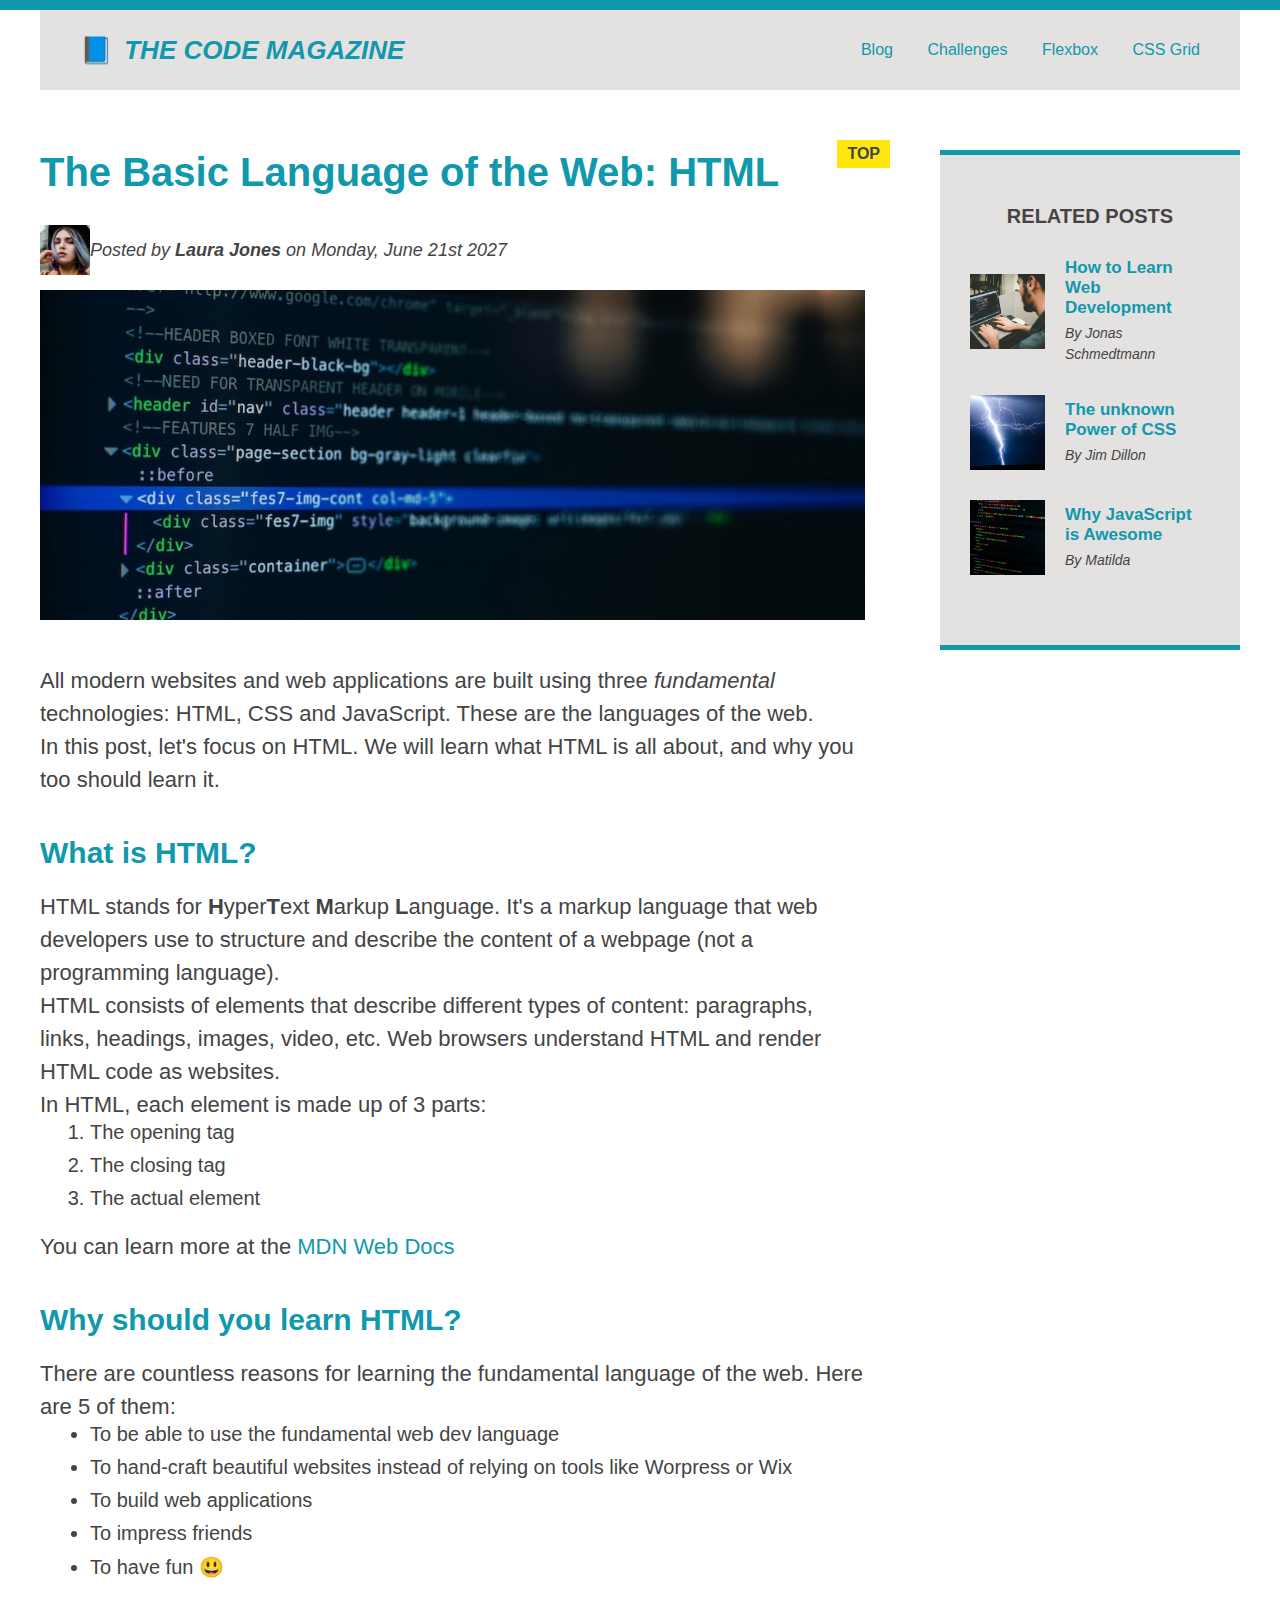
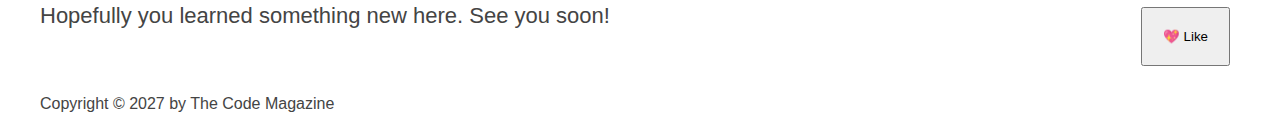
<file: index.html>
<!DOCTYPE html>
<html lang="en">
  <head>
    <meta charset="UTF-8" />
    <meta name="viewport" content="width=device-width, initial-scale=1.0" />
    <link href="style.css" rel="stylesheet" />
    <title>Webpage</title>
  </head>
  <body>
    <!-- 
    <h1>The basic language of the web</h1>
    <h2>The basic language of the web</h2>
    <h3>The basic language of the web</h3>
    -->
    <div class="container">
      <header class="main-header clearfix">
        <h1>📘 The Code Magazine</h1>
        <nav>
          <a href="blog.html">Blog</a>
          <a href="#">Challenges</a>
          <a href="flexbox.html">Flexbox</a>
          <a href="css-grid.html">CSS Grid</a>
        </nav>
      </header>
      <!-- ONLY NECESSARY FOR FLEXBOX -->
      <!-- <nav class="changes"> -->
      <article>
        <header class="post-header">
          <h2>The Basic Language of the Web: HTML</h2>
          <div class="author-box">
            <img
              class="author-img"
              src="img/laura-jones.jpg"
              alt="Author Image"
              width="50"
              height="50"
            />
            <p id="author" class="author">
              Posted by <strong>Laura Jones</strong> on Monday, June 21st 2027
            </p>
          </div>
          <img
            class="post-img"
            src="img/post-img.jpg"
            alt="HTML code on a screen"
            width="500"
            height="200"
          />
        </header>
        <p>
          All modern websites and web applications are built using three
          <em>fundamental</em>
          technologies: HTML, CSS and JavaScript. These are the languages of the
          web.
        </p>
        <p>
          In this post, let's focus on HTML. We will learn what HTML is all
          about, and why you too should learn it.
        </p>
        <h3>What is HTML?</h3>
        <p>
          HTML stands for <strong>H</strong>yper<strong>T</strong>ext
          <strong>M</strong>arkup <strong>L</strong>anguage. It's a markup
          language that web developers use to structure and describe the content
          of a webpage (not a programming language).
        </p>
        <p>
          HTML consists of elements that describe different types of content:
          paragraphs, links, headings, images, video, etc. Web browsers
          understand HTML and render HTML code as websites.
        </p>
        <p>In HTML, each element is made up of 3 parts:</p>
        <ol>
          <li>The opening tag</li>
          <li>The closing tag</li>
          <li>The actual element</li>
        </ol>
        <p>
          You can learn more at the
          <a
            href="https://developer.mozilla.org/en-US/docs/Web/HTML"
            target="-blank"
            >MDN Web Docs</a
          >
        </p>
        <h3>Why should you learn HTML?</h3>
        <p>
          There are countless reasons for learning the fundamental language of
          the web. Here are 5 of them:
        </p>

        <ul>
          <li>To be able to use the fundamental web dev language</li>
          <li>
            To hand-craft beautiful websites instead of relying on tools like
            Worpress or Wix
          </li>
          <li>To build web applications</li>
          <li>To impress friends</li>
          <li>To have fun 😃</li>
        </ul>
        <p>Hopefully you learned something new here. See you soon!</p>
      </article>
      <aside>
        <!-- This element is used to compliment an additional information being used in the main body -->
        <h4>Related Posts</h4>
        <ul class="remove-bullets">
          <li class="related-post">
            <img
              src="img/related-1.jpg"
              alt="Web development image"
              width="75"
              height="75"
            />
            <div>
              <a class="related-link" href="#" target="_blank">
                How to Learn Web Development
              </a>
              <p class="related-author">By Jonas Schmedtmann</p>
            </div>
          </li>
          <li class="related-post">
            <img
              src="img/related-2.jpg"
              alt="CSS process image"
              width="75"
              height="75"
            />
            <div>
              <a class="related-link" href="#" target="_blank"
                >The unknown Power of CSS</a
              >
              <p class="related-author">By Jim Dillon</p>
            </div>
          </li>
          <li class="related-post">
            <img
              src="img/related-3.jpg"
              alt="JavaScipt image"
              width="75"
              height="75"
            />
            <div>
              <a class="related-link" href="#" target="_blank"
                >Why JavaScript is Awesome</a
              >
              <p class="related-author">By Matilda</p>
            </div>
          </li>
        </ul>
      </aside>
      <!-- </nav> -->
      <footer>
        <p id="copyright" class="copyright text">
          Copyright &copy; 2027 by The Code Magazine
        </p>
      </footer>
    </div>
    <button>💖 Like</button>
  </body>
</html>
</file>
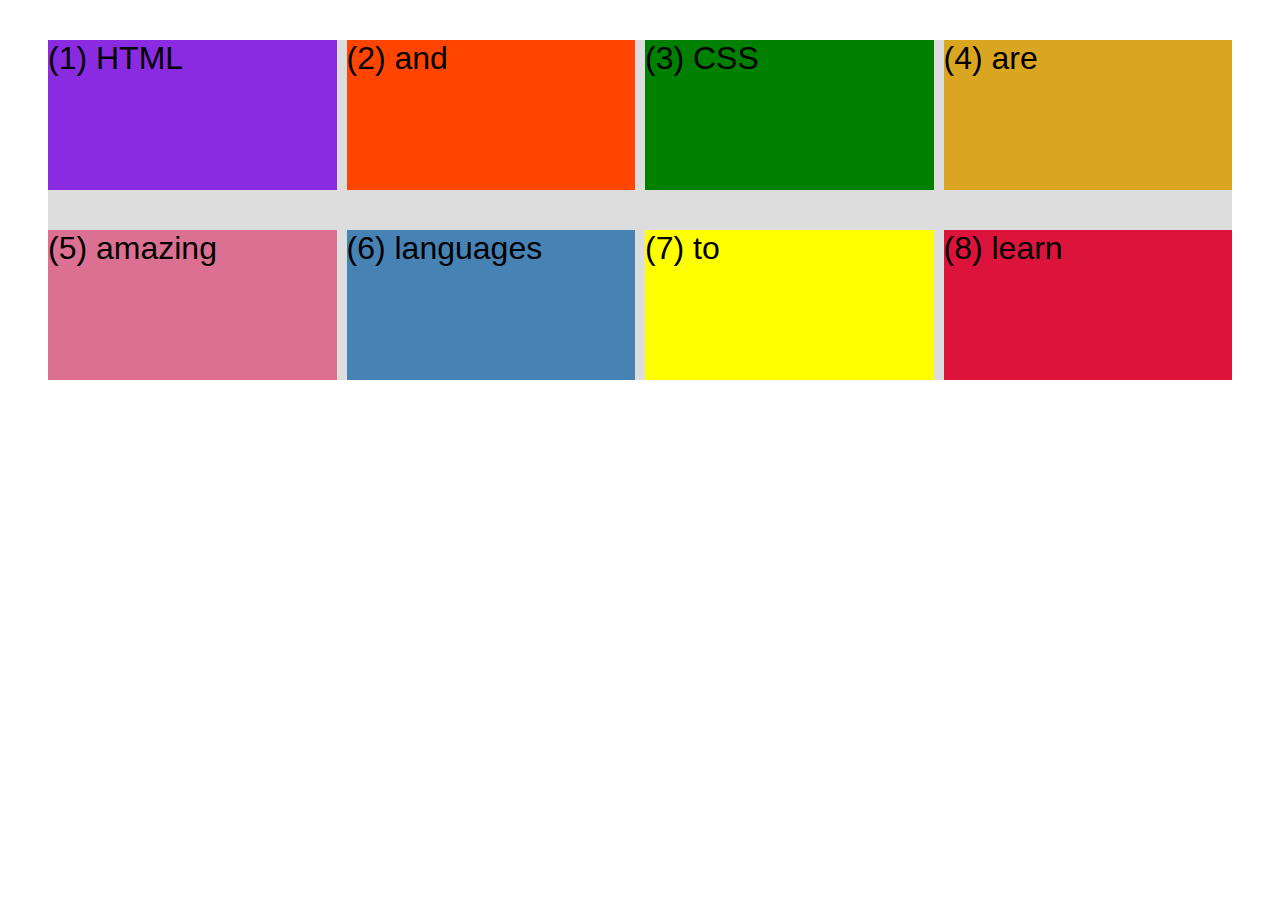
<file: css-grid.html>
<!DOCTYPE html>
<html lang="en">
  <head>
    <meta charset="UTF-8" />
    <meta http-equiv="X-UA-Compatible" content="IE=edge" />
    <meta name="viewport" content="width=device-width, initial-scale=1.0" />
    <title>CSS Grid</title>
    <style>
      .el--1 {
        background-color: blueviolet;
      }
      .el--2 {
        background-color: orangered;
      }
      .el--3 {
        background-color: green;
        height: 150px;
      }
      .el--4 {
        background-color: goldenrod;
      }
      .el--5 {
        background-color: palevioletred;
      }
      .el--6 {
        background-color: steelblue;
      }
      .el--7 {
        background-color: yellow;
      }
      .el--8 {
        background-color: crimson;
      }

      .container--1 {
        /* STARTER */
        font-family: sans-serif;
        background-color: #ddd;
        font-size: 32px;
        margin: 40px;

        /* CSS GRID */
        display: grid;
        /* grid-template-columns: 1fr 1fr 1fr 1fr; */
        /* grid-template-rows: 3fr 2fr; */
        grid-template-columns: repeat(4, 1fr);
        /* grid-template-rows: repeat(2, 1fr); */
        grid-template-rows: 1fr 1fr;
        /* height: 500px; */
        /* 
        gap: 30px; */
        column-gap: 10px;
        row-gap: 40px;
      }

      .container--2 {
        /* STARTER */
        display: none;
        font-family: sans-serif;
        background-color: black;
        font-size: 40px;
        margin: 100px;

        width: 1000px;
        height: 600px;

        /* CSS GRID */
      }
    </style>
  </head>
  <body>
    <div class="container--1">
      <div class="el el--1">(1) HTML</div>
      <div class="el el--2">(2) and</div>
      <div class="el el--3">(3) CSS</div>
      <div class="el el--4">(4) are</div>
      <div class="el el--5">(5) amazing</div>
      <div class="el el--6">(6) languages</div>
      <div class="el el--7">(7) to</div>
      <div class="el el--8">(8) learn</div>
    </div>

    <div class="container--2">
      <div class="el el--1">(1)</div>
      <div class="el el--3">(3)</div>
      <div class="el el--4">(4)</div>
      <div class="el el--5">(5)</div>
      <div class="el el--6">(6)</div>
      <div class="el el--7">(7)</div>
    </div>
  </body>
</html>
</file>
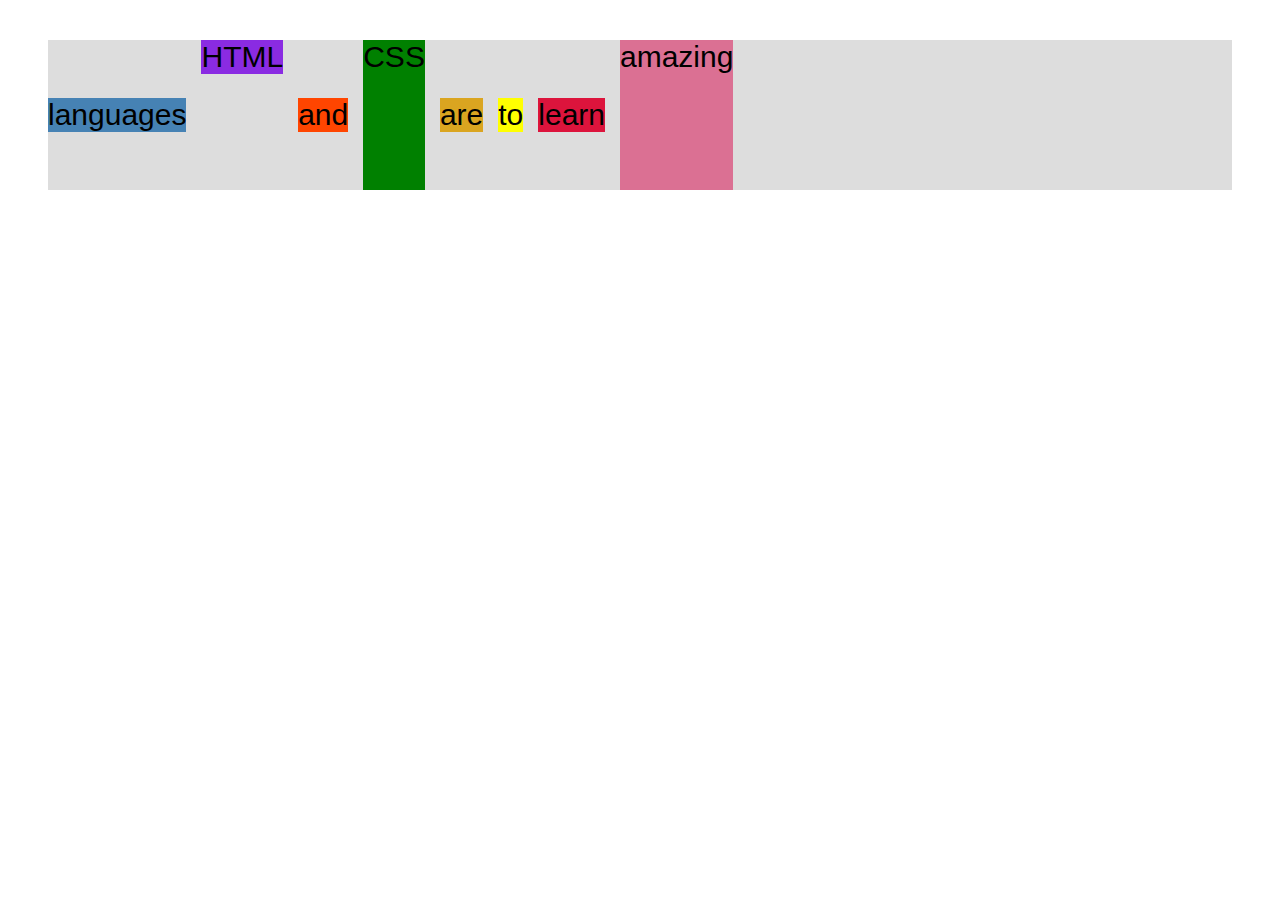
<file: flexbox.html>
<!DOCTYPE html>
<html lang="en">
  <head>
    <meta charset="UTF-8" />
    <meta http-equiv="X-UA-Compatible" content="IE=edge" />
    <meta name="viewport" content="width=device-width, initial-scale=1.0" />
    <title>Flexbox</title>
    <style>
      .el--1 {
        background-color: blueviolet;
      }
      .el--2 {
        background-color: orangered;
      }
      .el--3 {
        background-color: green;
        height: 150px;
      }
      .el--4 {
        background-color: goldenrod;
      }
      .el--5 {
        background-color: palevioletred;
      }
      .el--6 {
        background-color: steelblue;
      }
      .el--7 {
        background-color: yellow;
      }
      .el--8 {
        background-color: crimson;
      }

      .container {
        /* STARTER */
        font-family: sans-serif;
        background-color: #ddd;
        font-size: 30px;
        margin: 40px;

        /* FLEXBOX */
        display: flex;
        align-items: center;
        justify-content: flex-start;
        /* justify-content: space-between; */
        gap: 15px;
      }

      .el--1 {
        align-self: flex-start;
        /* order: 2; */
      }

      .el--5 {
        align-self: stretch;
        order: 1;
      }

      .el--6 {
        order: -1;
      }
    </style>
  </head>
  <body>
    <div class="container">
      <div class="el el--1">HTML</div>
      <div class="el el--2">and</div>
      <div class="el el--3">CSS</div>
      <div class="el el--4">are</div>
      <div class="el el--5">amazing</div>
      <div class="el el--6">languages</div>
      <div class="el el--7">to</div>
      <div class="el el--8">learn</div>
    </div>
  </body>
</html>
</file>
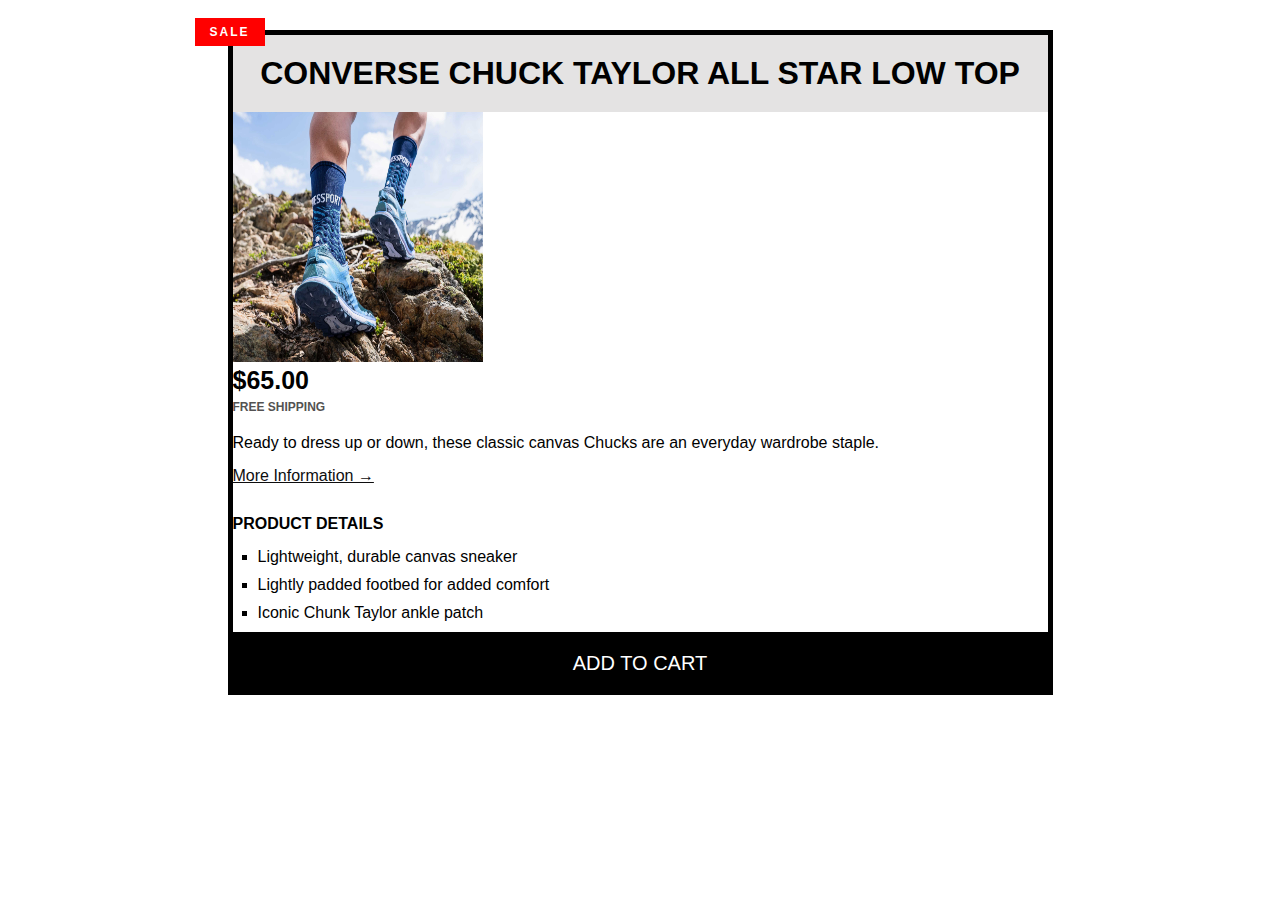
<file: website/website.html>
<!DOCTYPE html>
<html lang="en">
  <head>
    <meta charset="UTF-8" />
    <meta name="viewport" content="width=device-width, initial-scale=1.0" />
    <link href="websitestyling.css" rel="stylesheet" />
    <title>A Shoe Company Ad</title>
  </head>
  <body class="all-elements">
    <div class="border">
      <article>
        <h1>
          <p>Converse Chuck Taylor All Star Low Top</p>
        </h1>
        <img
          class="resize"
          src="../img/pro-racing-socks.jpg"
          alt="Shoe picture while climbing up the mountain"
          width="300"
          height="250"
        />
        <p class="sale">SALE</p>
        <p>
          <strong class="heading1">$65.00</strong>
        </p>
        <p class="online">Free Shipping</p>
        <p class="space">
          Ready to dress up or down, these classic canvas Chucks are an everyday
          wardrobe staple.
        </p>
        <a href="#">More Information &rarr;</a>
      </article>
      <aside>
        <h2>Product Details</h2>
        <ul class="bullet-remove">
          <li>Lightweight, durable canvas sneaker</li>
          <li>Lightly padded footbed for added comfort</li>
          <li>Iconic Chunk Taylor ankle patch</li>
        </ul>
        <button>Add to cart</button>
      </aside>
    </div>
  </body>
</html>
</file>
<file: style.css>
/* * {
  border-top: 10px solid #1098ad;
} */
* {
  padding: 0%;
  margin: 0%;
  box-sizing: border-box;
}

body {
  /* color: red; */
  font-family: sans-serif;
  border-top: 10px solid #1098ad;
  position: relative;
}
/* nav {
  text-align: center; 
} */

h1,
h2,
h3,
h4,
p,
li,
footer {
  font-family: sans-serif;
  color: #444;
}
h1,
h2,
h3 {
  color: #1098ad;
}
.post-header {
  margin-bottom: 40px;
}
h1 {
  font-size: 26px;
  text-transform: uppercase;
  font-style: italic;
}
h2 {
  font-size: 40px;
  margin-bottom: 30px;
  position: relative;
}

h3 {
  font-size: 30px;
  margin-bottom: 20px;
  margin-top: 40px;
}
h4 {
  font-size: 20px;
  text-transform: uppercase;
  text-align: center;
  margin-bottom: 30px;
}
aside a {
  font-weight: bold;
}
article {
  /* margin-bottom: 60px;
  flex: 1; */
}
p {
  font-size: 22px;
  line-height: 1.5;
  /* margin-left: 15px; */
  /* margin-bottom: 15px; */
}
ul,
ol {
  margin-left: 50px;
  margin-bottom: 20px;
}

li {
  font-size: 20px;
  margin-bottom: 10px;
}
li:last-child {
  margin-bottom: 0px;
}
/* footer p {
  font-size: 16px;
} */
#copyright {
  font-size: 16px;
}
#author {
  font-style: italic;
  font-size: 18px;
}
.related-author {
  font-size: 14px;
  font-weight: normal;
  margin-bottom: 0;
  font-style: italic;
}
.remove-bullets {
  list-style: none;
  margin-left: 0;
}
.main-header {
  background-color: #e4e1e1;
  /* padding: 20px;
  padding-left: 40px;
  padding-right: 40px; */
  padding: 20px 40px;
  /* margin-bottom: 60px; */
  height: 80px;
}
aside {
  border-top: 5px solid #1098ad;
  border-bottom: 5px solid #1098ad;
  background-color: #e4e1e1;
  padding: 50px 30px;
  width: 500px;
}
.container {
  width: 1200px;
  /* margin-left: auto;
  margin-right: auto; */
  margin: 0 auto;
}
.post-img {
  width: 100%;
  height: auto;
}
/* li:first-child {
  font-weight: bold;
}
li:last-child {
  font-style: italic;
}
li:nth-child(2) {
  color: #1098ad;
} */
/* li:nth-child(even) {
  color: red;
} */
a:link {
  color: #1098ad;
  text-decoration: none;
}
a:visited {
  /* color: #777; */
  color: #1098ad;
}
a:hover {
  color: yellowgreen;
  font-weight: lighter;
  text-decoration: underline;
}
a:active {
  background-color: black;
  font-style: italic;
}
/* Resolving conflicts */

/* .copyright {
  color: brown;
}

.text {
  color: yellow;
} */
h1::first-letter {
  font-style: normal;
  margin-right: 5px;
}
/* p::first-line {
  color: red;
} */
h2::after {
  content: "TOP";
  color: #444;
  background-color: #ffe70e;
  font-size: 16px;
  font-weight: bold;
  display: inline-block;
  padding: 5px 10px;
  position: absolute;
  top: -10px;
  right: -25px;
}
/* h1 + p::first-line {
  color: red;
} */

nav a:link {
  margin-right: 30px;
  display: inline-block;
}
nav a:link:last-child {
  margin-right: 0%;
}
button {
  font-size: 22x;
  padding: 20px;
  cursor: pointer;
  position: absolute;
  bottom: 50px;
  right: 50px;
}
/* Floats 
.author-img {
  float: left;
  margin-bottom: 10px;
}
.author {
  float: left;
  /* padding-left: 60px;
  padding-top: 30px; 
  margin-top: 10px;
  margin-left: 10px;
}
h1 {
  float: left;
}
nav {
  float: right;
} */
/* .clearfix::after{
  clear: both;
  content: "";
  display: block;
} 
article {
 
footer {
  clear: both;
} width: 825px;
  float: left;
}
aside {
  width: 300px;
  float: right; 
} */
/* flexbox */
.main-header {
  display: flex;
  align-items: center;
  justify-content: space-between;
}
.author-box {
  display: flex;
  align-items: center;
  margin-bottom: 15px;
}
.related-post {
  display: flex;
  align-items: center;
  gap: 20px;
  margin-bottom: 30px;
}

.related-link:link {
  font-size: 17px;
  margin-bottom: 5px;
  display: block;
}
/* 
.changes {
  display: flex;
  gap: 75px;
  margin-bottom: 60px;
  align-items: flex-start;
}
aside {
  flex: 0 0 300px;
} */

/* CSS Grid layout */
.container {
  display: grid;
  grid-template-columns: 1fr 300px;
  column-gap: 75px;
  row-gap: 60px;
  align-items: start;
}
.main-header {
  grid-column: 1 / -1;
}

aside {
  width: 300px;
}

footer {
  grid-column: 1 / -1;
}
</file>
<file: website/websitestyling.css>
* {
  margin: 0;
  padding: 0;
}
h1 p {
  padding: 20px;
  content: SALE;
}
.sale {
  color: white;
  background-color: red;
  font-size: 12px;
  font-weight: bold;
  letter-spacing: 2px;
  /* width: 58px;
  height: 30px; */
  padding: 7px 15px;
  display: inline-block;
  position: absolute;
  top: -17px;
  left: -38px;
}
div {
  margin-top: 30px;
  margin-bottom: 30px;
}
article {
  position: relative;
}
.heading1 {
  font-size: 25px;
  display: inline-block;
  /* margin-top: 20px;  */
  margin-bottom: 5px;
}
article a {
  display: inline-block;
  margin-bottom: 30px;
}
.space {
  margin-bottom: 15px;
}
* {
  font-family: sans-serif;
}

h1 {
  text-transform: uppercase;
  text-align: center;
  background-color: rgb(228, 227, 227);
}

h2 {
  font-size: 16px;
  text-transform: uppercase;
  margin-bottom: 15px;
}
.border {
  border: 5px solid black;
}
.resize {
  width: 250px;
}
.online {
  text-transform: uppercase;
  color: rgb(83, 82, 82);
  font-weight: bold;
  font-size: 12px;
  margin-bottom: 20px;
}

a:link {
  color: #0d0d0e;
}

a:hover {
  text-decoration: none;
}
li {
  margin-bottom: 10px;
  margin-left: 25px;
}

button {
  text-transform: uppercase;
  font-size: 20px;
  background-color: #000000;
  color: white;
  border: none;
  margin: 0;
  padding: 15px 0;
  width: 100%;
  border-top: 5px solid black;
}
button:hover {
  color: black;
  background-color: white;
  cursor: pointer;
}
.bullet-remove {
  list-style: square;
}
.all-elements {
  width: 825px;
  margin: 0 auto;
}
</file>
